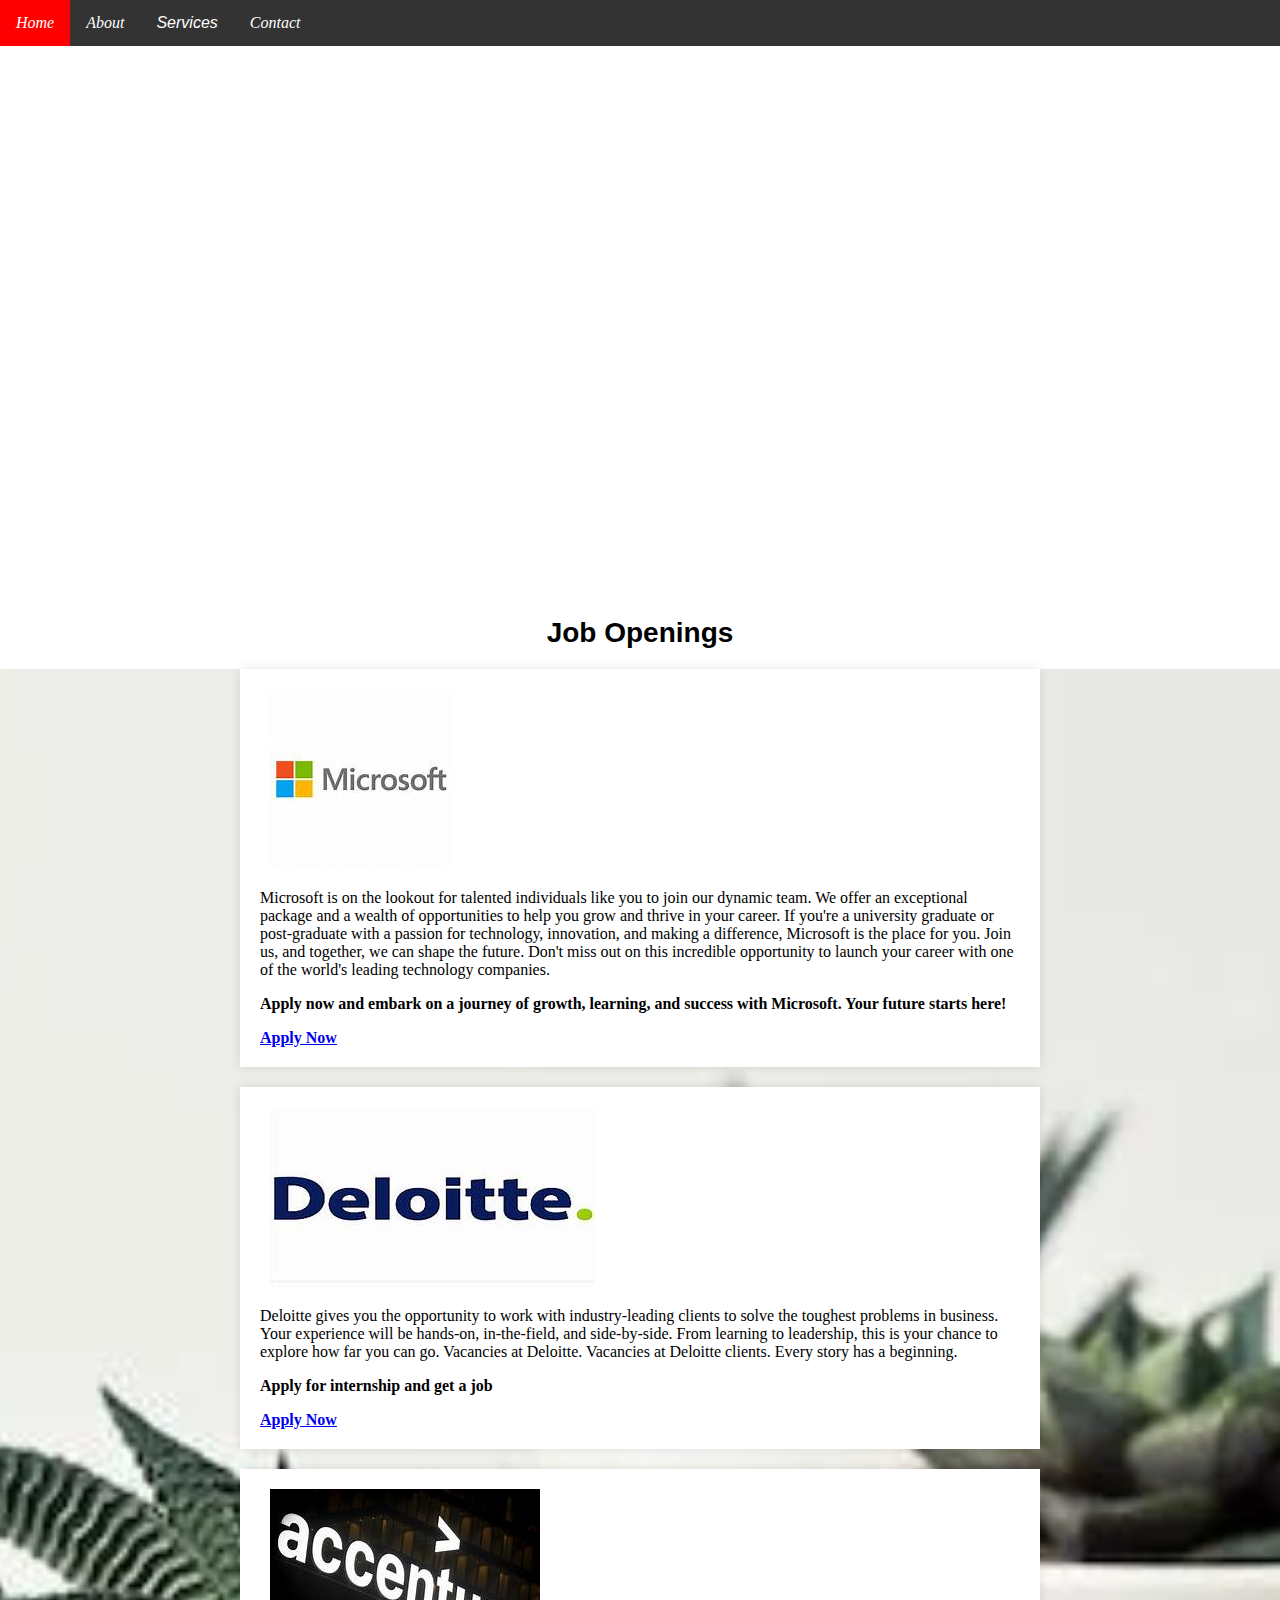
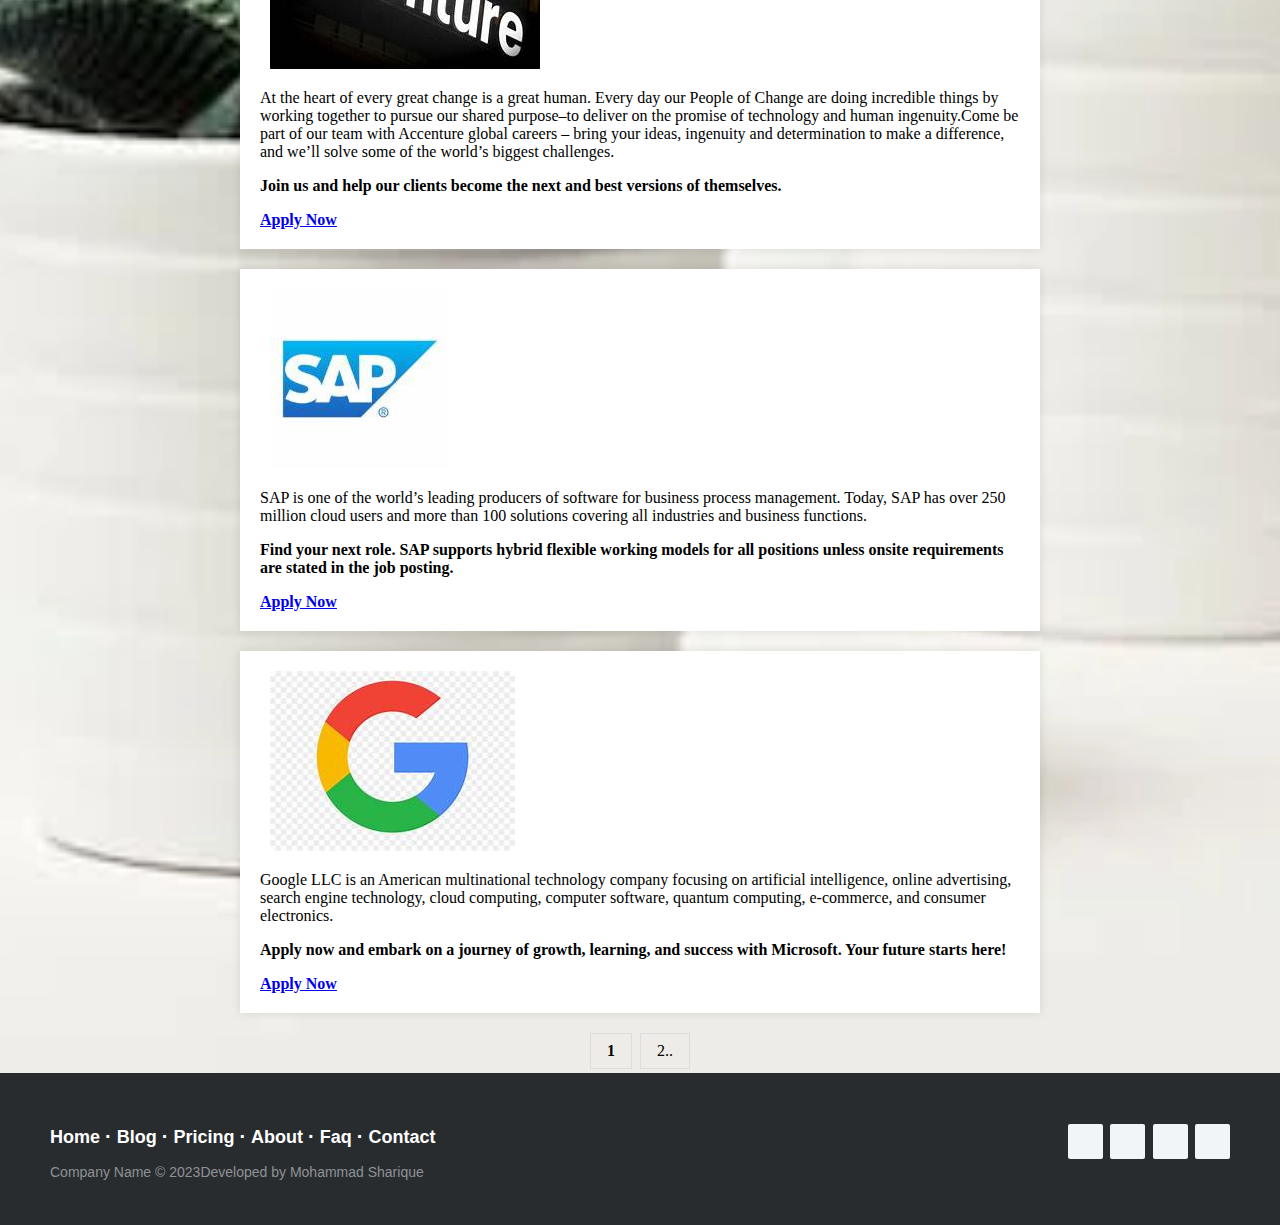
<file: front-end/index.html>
<!DOCTYPE html>
<html>
<head>
  <title>Coworker.com</title>
  <link rel="stylesheet" href="./style.css" />
</head>

<body>
<div class="navbar">
  <a href="index.html">Home</a>
  <a href="about.html">About</a>
  <div class="dropdown">
    <button class="dropbtn">Services
      <i class="fa fa-caret-down"></i>
    </button>
    <div class="dropdown-content">
      <a href="#">Service 1</a>
      <a href="#">Service 2</a>
      <a href="#">Service 3</a>
    </div>
  </div>
  <a href="contact.html">Contact</a>
</div>
<div class="header">
  <div class="company-name">
    <h2>Welcome to the CoWorker.com</h2>
    <p>let's change the future together</p>

  </div>
  
</div>
<h1>Job Openings</h1>
<div class="main2">
  <div class="job-container">
    <img src="images/q.jpg" alt="Company 1 Logo" class="job-logo">
    <div class="job-details">
        <p>Microsoft is on the lookout for talented individuals like you to join our dynamic team.
          We offer an exceptional package and a wealth of opportunities to help you grow and thrive in your career.
          If you're a university graduate or post-graduate with a passion for technology, innovation,
          and making a difference, Microsoft is the place for you. Join us, and together, we can shape the future.
          Don't miss out on this incredible opportunity to launch your career with one of the world's leading technology companies.</p>
        <p><b>Apply now and embark on a journey of growth, learning, and success with Microsoft. Your future starts here!</b></p>
        <div class="job-links">
            <a href="https://careers.microsoft.com/v2/global/en/home.html" target="_blank"><b>Apply Now</b></a>
        </div>
    </div>
  </div>
  <div class="job-container">
    <img src="images/z.jpg" alt="Company 1 Logo" class="job-logo">
    <div class="job-details">
        <p>Deloitte gives you the opportunity to work with industry-leading clients to solve the toughest problems in business.
           Your experience will be hands-on, in-the-field, and side-by-side.
            From learning to leadership, this is your chance to explore how far you can go. Vacancies at Deloitte.
             Vacancies at Deloitte clients. Every story has a beginning.</p>
        <p><b>Apply for internship and get a job</b></p>
        <div class="job-links">
            <a href="https://www.deloitte.com/global/en/careers/job-search.html" target="_blank"><b>Apply Now</b></a>
        </div>
    </div>
  </div>
  <div class="job-container">
    <img src="images/x.jpg" alt="Company 1 Logo" class="job-logo">
    <div class="job-details">
        <p>At the heart of every great change is a great human. 
          Every day our People of Change are doing incredible things by
           working together to pursue our shared purpose–to deliver on 
           the promise of technology and human ingenuity.Come be part of our team with
            Accenture global careers – bring your ideas, ingenuity and determination to make a difference,
             and we’ll solve some of the world’s biggest challenges.</p>
        <p><b>Join us and help our clients become the next and best versions of themselves.</b></p>
        <div class="job-links">
            <a href="https://www.accenture.com/in-en/careers" target="_blank"><b>Apply Now</b></a>
        </div>
    </div>
  </div>
  <div class="job-container">
    <img src="images/c.jpg" alt="Company 1 Logo" class="job-logo">
    <div class="job-details">
        <p>SAP is one of the world’s leading producers of software for business process management. 
          Today, SAP has over 250 million cloud users and more than 100 solutions covering all industries and business functions.</p>
        <p><b>Find your next role. SAP supports hybrid flexible working models for all positions unless onsite requirements are stated in the job posting.</b></p>
        <div class="job-links">
            <a href="https://jobs.sap.com/" target="_blank"><b>Apply Now</b></a>
        </div>
    </div>
  </div>
  <div class="job-container">
    <img src="images/v.jpg" alt="Company 1 Logo" class="job-logo">
    <div class="job-details">
        <p>Google LLC is an American multinational technology company focusing on artificial intelligence, 
          online advertising, search engine technology, cloud computing, computer software, 
          quantum computing, e-commerce, and consumer electronics.</p>
        <p><b>Apply now and embark on a journey of growth, learning, and success with Microsoft. Your future starts here!</b></p>
        <div class="job-links">
            <a href="https://www.google.com/about/careers/applications/" target="_blank"><b>Apply Now</b></a>
        </div>
    </div>
  </div>
  <div class="center">
    <div class="pages">
      <a><strong>1</strong></a>
      <a href="khan.html">2..</a>
    </div>
  </div>
  </div>

</body>
<footer class="footer-distributed">

  <div class="footer-right">

    <a href="#"><i class="fa fa-facebook-square" aria-hidden="true"></i></a>
    <a href="#"><i class="fa fa-twitter" aria-hidden="true"></i></a>
    <a href="#"><i class="fa fa-linkedin"></i></a>
    <a href="#"><i class="fa fa-github"></i></a>

  </div>

  <div class="footer-left">

    <p class="footer-links">
      <a class="link-1" href="#">Home</a>

      <a href="#">Blog</a>

      <a href="#">Pricing</a>

      <a href="#">About</a>

      <a href="#">Faq</a>

      <a href="#">Contact</a>
    </p>

    <p>Company Name &copy; 2023<a>Developed by Mohammad Sharique</a></p>
  </div>

</footer>
</html>
</file>
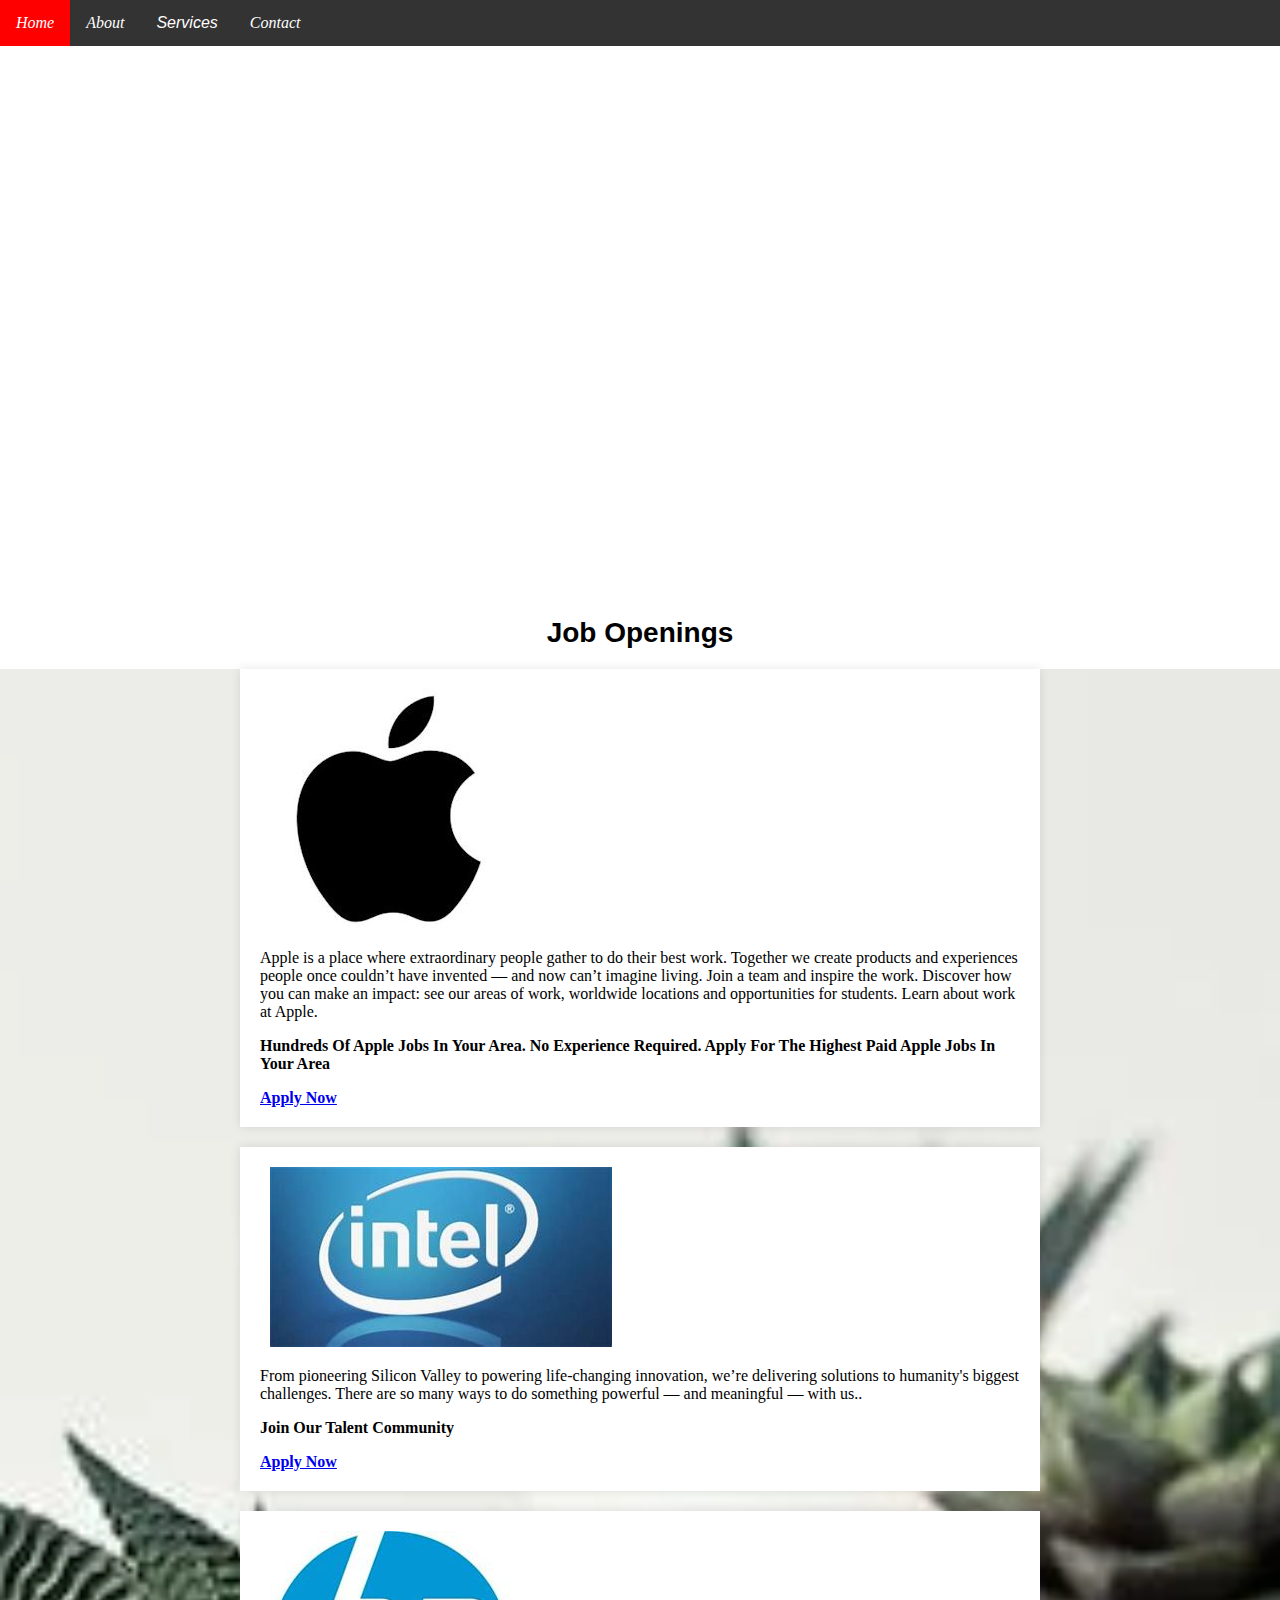
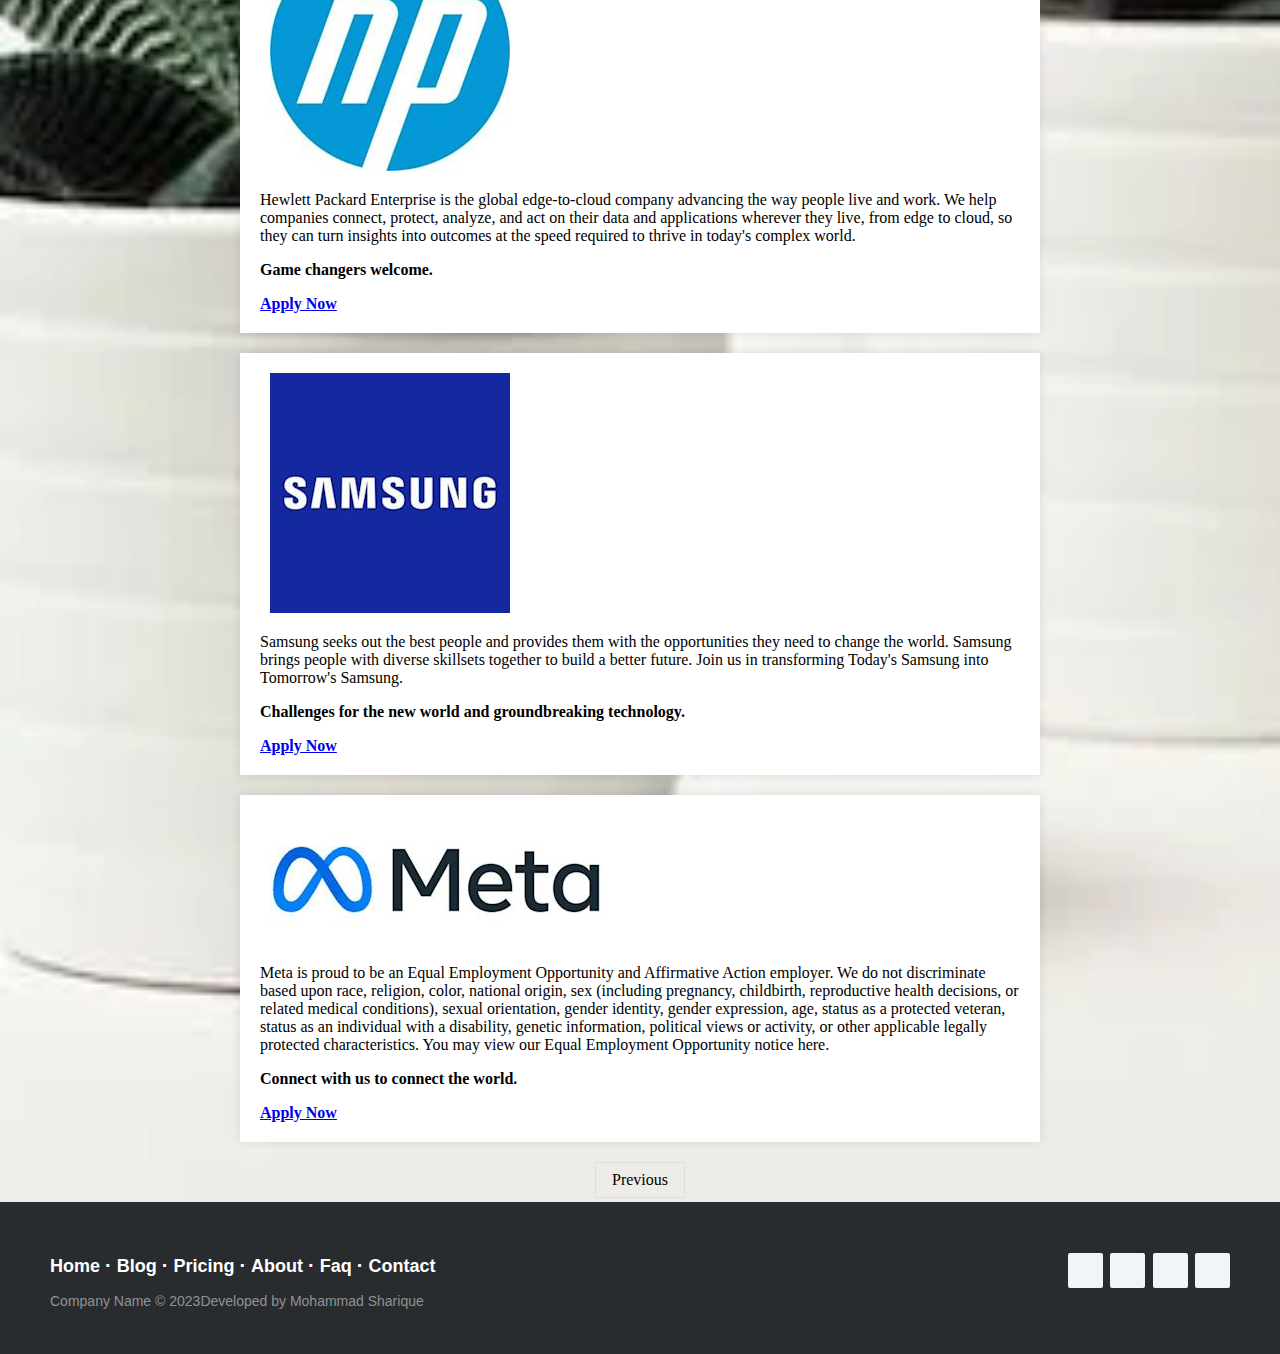
<file: front-end/khan.html>
<!DOCTYPE html>
<html>
  <head>
    <title>Coworker.com</title>
    <link rel="stylesheet" href="./style.css" />
  </head>
  
  <body>
  <div class="navbar">
    <a href="index.html">Home</a>
    <a href="about.html">About</a>
    <div class="dropdown">
      <button class="dropbtn">Services
        <i class="fa fa-caret-down"></i>
      </button>
      <div class="dropdown-content">
        <a href="#">Service 1</a>
        <a href="#">Service 2</a>
        <a href="#">Service 3</a>
      </div>
    </div>
    <a href="contact.html">Contact</a>
  </div>
  <div class="header">
    <div class="company-name">
      <h2>Welcome to the CoWorker.com</h2>
      <p>let's change the future together</p>
  
    </div>
    
  </div>
<h1>Job Openings</h1>
<div class="main2">
  <div class="job-container">
    <img src="images/apple.jpg" alt="Company 1 Logo" class="job-logo">
    <div class="job-details">
        <p>Apple is a place where extraordinary people gather to do their best work. 
            Together we create products and experiences people once couldn’t have invented — and now can’t imagine living.
            Join a team and inspire the work. Discover how you can make an impact: see our areas of work, 
            worldwide locations and opportunities for students. Learn about work at Apple.</p>
        <p><b>Hundreds Of Apple Jobs In Your Area. No Experience Required. Apply For The Highest Paid Apple Jobs In Your Area</b></p>
        <div class="job-links">
            <a href="https://www.apple.com/careers/in/" target="_blank"><b>Apply Now</b></a>
        </div>
    </div>
  </div>
  <div class="job-container">
    <img src="images/intel.jpg" alt="Company 1 Logo" class="job-logo">
    <div class="job-details">
        <p>From pioneering Silicon Valley to powering life-changing innovation,
             we’re delivering solutions to humanity's biggest challenges.
              There are so many ways to do something powerful — and meaningful — with us..</p>
        <p><b>Join Our Talent Community</b></p>
        <div class="job-links">
            <a href="https://jobs.intel.com/en" target="_blank"><b>Apply Now</b></a>
        </div>
    </div>
  </div>
  <div class="job-container">
    <img src="images/hp.jpg" alt="Company 1 Logo" class="job-logo">
    <div class="job-details">
        <p>Hewlett Packard Enterprise is the global edge-to-cloud company advancing the way people live and work. 
            We help companies connect, protect, analyze, and act on their data and applications wherever they live, from edge to cloud, 
            so they can turn insights into outcomes at the speed required to thrive in today's complex world.</p>
        <p><b>Game changers welcome.</b></p>
        <div class="job-links">
            <a href="https://careers.hpe.com/us/en" target="_blank"><b>Apply Now</b></a>
        </div>
    </div>
  </div>
  <div class="job-container">
    <img src="images/sumsang.jpg" alt="Company 1 Logo" class="job-logo">
    <div class="job-details">
        <p>Samsung seeks out the best people and provides them with the opportunities they need to change the world.
            Samsung brings people with diverse skillsets together to build a better future.
            Join us in transforming Today's Samsung into Tomorrow's Samsung.
        </p>
        <p><b>Challenges for the new world and groundbreaking technology.</b></p>
        <div class="job-links">
            <a href="https://www.samsungcareers.com/?lang=en" target="_blank"><b>Apply Now</b></a>
        </div>
    </div>
  </div>
  <div class="job-container">
    <img src="images/meta.jpg" alt="Company 1 Logo" class="job-logo">
    <div class="job-details">
        <p>Meta is proud to be an Equal Employment Opportunity and Affirmative Action employer. 
            We do not discriminate based upon race, religion, color, national origin,
             sex (including pregnancy, childbirth, reproductive health decisions, or related medical conditions), 
             sexual orientation, gender identity, gender expression, age, status as a protected veteran, 
             status as an individual with a disability, genetic information, political views or activity,
              or other applicable legally protected characteristics. You may view our Equal Employment Opportunity notice here. </p>
        <p><b>Connect with us to connect the world.</b></p>
        <div class="job-links">
            <a href="https://www.metacareers.com/" target="_blank"><b>Apply Now</b></a>
        </div>
    </div>
  </div>
  <div class="center">
    <div class="pages">
      <a href="index.html">Previous</a>
    </div>
  </div>
</div>

</body>
<footer class="footer-distributed">

  <div class="footer-right">

    <a href="#"><i class="fa fa-facebook-square" aria-hidden="true"></i></a>
    <a href="#"><i class="fa fa-twitter" aria-hidden="true"></i></a>
    <a href="#"><i class="fa fa-linkedin"></i></a>
    <a href="#"><i class="fa fa-github"></i></a>

  </div>

  <div class="footer-left">

    <p class="footer-links">
      <a class="link-1" href="#">Home</a>

      <a href="#">Blog</a>

      <a href="#">Pricing</a>

      <a href="#">About</a>

      <a href="#">Faq</a>

      <a href="#">Contact</a>
    </p>

    <p>Company Name &copy; 2023<a>Developed by Mohammad Sharique</a></p>
  </div>

</footer>
</html>
</file>
<file: front-end/style.css>
.navbar {
  overflow: hidden;
  background-color: #333;
}

.navbar a {
  float: left;
  font-size: 16px;
  color: white;
  text-align: center;
  padding: 14px 16px;
  text-decoration: none;
  font-style: oblique;
}

/* Dropdown menu styling */
.dropdown {
  float: left;
  overflow: hidden;
}

.dropdown .dropbtn {
  font-size: 16px;
  border: none;
  outline: none;
  color: white;
  padding: 14px 16px;
  background-color: inherit;
  font-style: oblique;
}

.navbar a:hover, .dropdown:hover .dropbtn {
  background-color: red;
}

.dropdown-content {
  display: none;
  position: absolute;
  background-color: #333;
  min-width: 160px;
  z-index: 1;
}

.dropdown-content a {
  float: none;
  color: white;
  padding: 12px 16px;
  text-decoration: none;
  display: block;
  text-align: left;
  font-style: oblique;
}

.dropdown-content a:hover {
  background-color: red;
}

.dropdown:hover .dropdown-content {
  display: block;
}

/* Media query for mobile devices */
@media screen and (max-width: 600px) {
  .navbar a, .dropdown .dropbtn {
    float: none;
    display: block;
    text-align: left;
  }
  .navbar a {
    padding: 14px 16px;
  }
  .dropdown-content {
    position: relative;
  }
}
.header {
  background: url(https://i.pinimg.com/564x/8f/7c/0e/8f7c0e49847dd31be4f2a8313d855793.jpg);
  background-position: center;
  background-size: cover; /* Set your desired background color */
  color: white;
  text-align: center;
  padding: 10px 10px;
}

/* Company name styles */
.company-name {
  font-size: 75px;
  font-weight: bold;
  font-style: oblique;
}
.company-name p{
  font-size: 40px;
  font-style: oblique;
}

/* Images container styles */


.images-container img {
  max-width: 100%; /* Ensure images don't exceed their container's width */
  margin-left: 10px; /* Add spacing between images */
}
h1 {
  font-size: 28px;
  text-shadow: rgb(15, 15, 206);
  font-family: 'Segoe UI', Tahoma, Geneva, Verdana, sans-serif;
  text-align: center;
}
.main2{
  background: url(images/oo.webp);
  background-position: center;
  background-size: cover;
  height: 100%;
}
.job-container{
  max-width: 800px;
  margin: 20px auto;
  background-color: #fff;
  padding: 20px;
  box-shadow: 0 0 10px rgba(0, 0, 0, 0.1);
}
.job-container img{
  max-width: 65%; /* Ensure images don't exceed their container's width */
  margin-left: 10px;
}
.p {
  font-size: 16px;
  line-height: 1.6;
}
.center {
  text-align: center;
}

.pages {
  display: inline-block;
}

.pages a {
  color: black;
  float: left;
  padding: 8px 16px;
  text-decoration: none;
  transition: background-color .3s;
  border: 1px solid #ddd;
  margin: 0 4px;
}

.pages a.active {
  background-color: #4CAF50;
  color: white;
  border: 1px solid #4CAF50;
}

.pages a:hover:not(.active) {background-color: #ddd;}
.text-blk {
  margin-top: 0px;
  margin-right: 0px;
  margin-bottom: 0px;
  margin-left: 0px;
  padding-top: 0px;
  padding-right: 0px;
  padding-bottom: 0px;
  padding-left: 0px;
  line-height: 25px;
}

.responsive-container-block {
  min-height: 75px;
  height: fit-content;
  width: 100%;
  padding-top: 10px;
  padding-right: 10px;
  padding-bottom: 10px;
  padding-left: 10px;
  display: flex;
  flex-wrap: wrap;
  margin-top: 0px;
  margin-right: auto;
  margin-bottom: 0px;
  margin-left: auto;
  justify-content: flex-start;
}

.responsive-container-block.bigContainer {
  padding-top: 10px;
  padding-right: 30px;
  padding-bottom: 10px;
  padding-left: 30px;
  background-image: url("https://workik-widget-assets.s3.amazonaws.com/widget-assets/images/bb29.png");
  background-position-x: initial;
  background-position-y: initial;
  background-size: cover;
  background-attachment: initial;
  background-origin: initial;
  background-clip: initial;
  background-color: initial;
  background-repeat-x: no-repeat;
  background-repeat-y: no-repeat;
}

.responsive-container-block.Container {
  max-width: 800px;
  flex-direction: column;
  align-items: center;
  padding-top: 20px;
  padding-right: 20px;
  padding-bottom: 20px;
  padding-left: 20px;
  margin-top: 150px;
  margin-right: auto;
  margin-bottom: 150px;
  margin-left: auto;
  background-color: white;
  border-top-left-radius: 10px;
  border-top-right-radius: 10px;
  border-bottom-right-radius: 10px;
  border-bottom-left-radius: 10px;
}

.text-blk.heading {
  font-size: 36px;
  line-height: 45px;
  font-weight: 800;
  margin-top: 0px;
  margin-right: 0px;
  margin-bottom: 30px;
  margin-left: 0px;
}

.text-blk.subHeading {
  text-align: center;
  font-size: 18px;
  line-height: 26px;
  margin-top: 0px;
  margin-right: 0px;
  margin-bottom: 60px;
  margin-left: 0px;
}

.socialIcon {
  width: 33px;
  height: 33px;
}

.social-icons-container {
  display: flex;
  flex-direction: row;
  align-items: flex-start;
}

.social-icon {
  margin: 0 50px 0 50px;
}

.social-icon:hover {
  cursor: pointer;
}

@media (max-width: 768px) {
  .text-blk.heading {
    font-size: 55px;
    line-height: 65px;
  }

  .text-blk.subHeading {
    font-size: 18px;
    line-height: 24px;
  }

  .socialIcon {
    width: 20px;
    height: 20px;
  }

  .text-blk.subHeading {
    line-height: 27px;
  }

  .text-blk.heading {
    font-size: 32px;
    line-height: 40px;
    margin-top: 0px;
    margin-right: 0px;
    margin-bottom: 20px;
    margin-left: 0px;
  }

  .social-icon {
    margin: 0 25px 0 25px;
  }
}

@media (max-width: 500px) {
  .responsive-container-block.bigContainer {
    padding-top: 10px;
    padding-right: 20px;
    padding-bottom: 10px;
    padding-left: 20px;
  }

  .text-blk.heading {
    font-size: 45px;
    line-height: 55px;
    margin-top: 0px;
    margin-right: 0px;
    margin-bottom: 20px;
    margin-left: 0px;
  }

  .text-blk.subHeading {
    font-size: 14px;
    line-height: 22px;
    margin-top: 0px;
    margin-right: 0px;
    margin-bottom: 30px;
    margin-left: 0px;
  }

  .social-icons-container {
    flex-wrap: wrap;
    align-items: center;
    justify-content: center;
  }

  .text-blk.subHeading {
    font-size: 16px;
    line-height: 23px;
  }

  .text-blk.heading {
    font-size: 26px;
    line-height: 30px;
  }

  .social-icon {
    margin: 0 20px 0 20px;
  }
}
@import url('https://fonts.googleapis.com/css2?family=Nunito:wght@200;300;400;600;700;800&amp;display=swap');

*,
*:before,
*:after {
  -moz-box-sizing: border-box;
  -webkit-box-sizing: border-box;
  box-sizing: border-box;
}

body {
  margin: 0;
}

.wk-desk-1 {
  width: 8.333333%;
}

.wk-desk-2 {
  width: 16.666667%;
}

.wk-desk-3 {
  width: 25%;
}

.wk-desk-4 {
  width: 33.333333%;
}

.wk-desk-5 {
  width: 41.666667%;
}

.wk-desk-6 {
  width: 50%;
}

.wk-desk-7 {
  width: 58.333333%;
}

.wk-desk-8 {
  width: 66.666667%;
}

.wk-desk-9 {
  width: 75%;
}

.wk-desk-10 {
  width: 83.333333%;
}

.wk-desk-11 {
  width: 91.666667%;
}

.wk-desk-12 {
  width: 100%;
}

@media (max-width: 1024px) {
  .wk-ipadp-1 {
    width: 8.333333%;
  }

  .wk-ipadp-2 {
    width: 16.666667%;
  }

  .wk-ipadp-3 {
    width: 25%;
  }

  .wk-ipadp-4 {
    width: 33.333333%;
  }

  .wk-ipadp-5 {
    width: 41.666667%;
  }

  .wk-ipadp-6 {
    width: 50%;
  }

  .wk-ipadp-7 {
    width: 58.333333%;
  }

  .wk-ipadp-8 {
    width: 66.666667%;
  }

  .wk-ipadp-9 {
    width: 75%;
  }

  .wk-ipadp-10 {
    width: 83.333333%;
  }

  .wk-ipadp-11 {
    width: 91.666667%;
  }

  .wk-ipadp-12 {
    width: 100%;
  }
}

@media (max-width: 768px) {
  .wk-tab-1 {
    width: 8.333333%;
  }

  .wk-tab-2 {
    width: 16.666667%;
  }

  .wk-tab-3 {
    width: 25%;
  }

  .wk-tab-4 {
    width: 33.333333%;
  }

  .wk-tab-5 {
    width: 41.666667%;
  }

  .wk-tab-6 {
    width: 50%;
  }

  .wk-tab-7 {
    width: 58.333333%;
  }

  .wk-tab-8 {
    width: 66.666667%;
  }

  .wk-tab-9 {
    width: 75%;
  }

  .wk-tab-10 {
    width: 83.333333%;
  }

  .wk-tab-11 {
    width: 91.666667%;
  }

  .wk-tab-12 {
    width: 100%;
  }
}

@media (max-width: 500px) {
  .wk-mobile-1 {
    width: 8.333333%;
  }

  .wk-mobile-2 {
    width: 16.666667%;
  }

  .wk-mobile-3 {
    width: 25%;
  }

  .wk-mobile-4 {
    width: 33.333333%;
  }

  .wk-mobile-5 {
    width: 41.666667%;
  }

  .wk-mobile-6 {
    width: 50%;
  }

  .wk-mobile-7 {
    width: 58.333333%;
  }

  .wk-mobile-8 {
    width: 66.666667%;
  }

  .wk-mobile-9 {
    width: 75%;
  }

  .wk-mobile-10 {
    width: 83.333333%;
  }

  .wk-mobile-11 {
    width: 91.666667%;
  }

  .wk-mobile-12 {
    width: 100%;
  }
}
.footer-distributed {
  background-color: #292c2f;
  box-shadow: 0 1px 1px 0 rgba(0, 0, 0, 0.12);
  box-sizing: border-box;
  width: 100%;
  text-align: left;
  font: normal 16px sans-serif;
  padding: 45px 50px;
}

.footer-distributed .footer-left p {
  color: #8f9296;
  font-size: 14px;
  margin: 0;
}
/* Footer links */

.footer-distributed p.footer-links {
  font-size: 18px;
  font-weight: bold;
  color: #ffffff;
  margin: 0 0 10px;
  padding: 0;
  transition: ease .25s;
}

.footer-distributed p.footer-links a {
  display: inline-block;
  line-height: 1.8;
  text-decoration: none;
  color: inherit;
  transition: ease .25s;
}

.footer-distributed .footer-links a:before {
  content: "·";
  font-size: 20px;
  left: 0;
  color: #fff;
  display: inline-block;
  padding-right: 5px;
}

.footer-distributed .footer-links .link-1:before {
  content: none;
}

.footer-distributed .footer-right {
  float: right;
  margin-top: 6px;
  max-width: 180px;
}

.footer-distributed .footer-right a {
  display: inline-block;
  width: 35px;
  height: 35px;
  background-color: #f2f5f7;
  border-radius: 2px;
  font-size: 20px;
  color: #0d0b0b;
  text-align: center;
  line-height: 35px;
  margin-left: 3px;
  transition:all .25s;
}

.footer-distributed .footer-right a:hover{transform:scale(1.1); -webkit-transform:scale(1.1);}

.footer-distributed p.footer-links a:hover{text-decoration:underline;}

/* Media Queries */

@media (max-width: 600px) {
  .footer-distributed .footer-left, .footer-distributed .footer-right {
    text-align: center;
  }
  .footer-distributed .footer-right {
    float: none;
    margin: 0 auto 20px;
  }
  .footer-distributed .footer-left p.footer-links {
    line-height: 1.8;
  }
}
</file>
